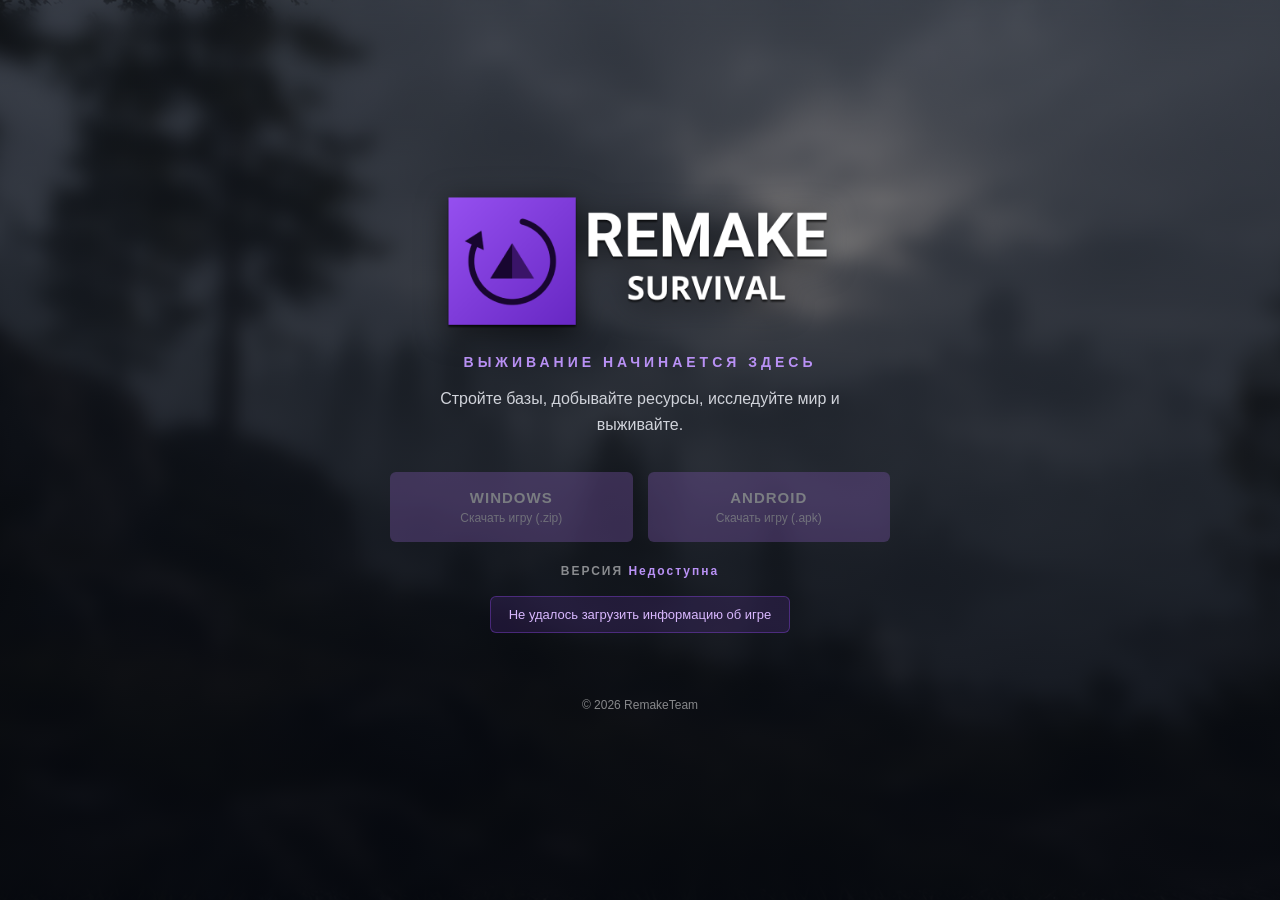
<file: index.html>
<!DOCTYPE html>
<html lang="ru">
<head>
    <title>Remake Survival — выживание начинается здесь</title>
    <meta charset="UTF-8">
    <meta name="viewport" content="width=device-width, initial-scale=1.0">
    <meta name="description" content="Стройте базу, добывайте ресурсы, совершайте рейды и выживайте вместе с другими игроками в открытом мире Remake Survival.">
    <meta name="application-name" content="Remake Survival">
    <meta name="author" content="Remake Survival">
    <meta name="keywords" content="Remake Survival,survival,онлайн-игра на выживание,строительство базы,рейды,игра для PC и мобильных">
    <meta property="og:title" content="Remake Survival — выживание начинается здесь">
    <meta property="og:description" content="Выживайте, стройте базы и исследуйте открытый мир Remake Survival.">
    <meta property="og:url" content="https://remake-survival.site">
    <meta property="og:site_name" content="Remake Survival">
    <meta property="og:image" content="https://remake-survival.site/images/cover.png">
    <meta property="og:image:width" content="1862">
    <meta property="og:image:height" content="931">
    <meta property="og:image:alt" content="Remake Survival">
    <meta property="og:locale" content="ru_RU">
    <meta property="og:locale:alternate" content="en_US">
    <meta property="og:type" content="website">
    <meta name="twitter:card" content="summary_large_image">
    <meta name="twitter:title" content="Remake Survival">
    <meta name="twitter:description" content="Выживание начинается здесь.">
    <meta name="twitter:image" content="https://remake-survival.site/images/cover.png">
    <meta name="theme-color" content="#080B18">
    <link rel="stylesheet" href="./app.css">
</head>
<body>
    <main class="hero">
        <div class="background"></div>
        <div class="overlay"></div>
        <div class="content">
            <img src="./images/logo.png" alt="Remake Survival" class="logo">
            <p class="subtitle">ВЫЖИВАНИЕ НАЧИНАЕТСЯ ЗДЕСЬ</p>
            <p class="description">Стройте базы, добывайте ресурсы, исследуйте мир и выживайте.</p>
            <div class="download-buttons">
                <a id="windows-download" href="#" class="download-button is-disabled" aria-disabled="true">
                    <span class="platform">WINDOWS</span>
                    <span class="file-type">Скачать игру (.zip)</span>
                </a>
                <a id="android-download" href="#" class="download-button is-disabled" aria-disabled="true">
                    <span class="platform">ANDROID</span>
                    <span class="file-type">Скачать игру (.apk)</span>
                </a>
            </div>
            <div class="version">
                ВЕРСИЯ <span id="game-version">Загрузка...</span>
            </div>
            <div id="maintenance-status" class="maintenance-status"></div>
            <p class="footer-text">
                © 2026 RemakeTeam
            </p>
        </div>
    </main>
    <script src="./app.js"></script>
</body>
</html>
</file>
<file: app.css>
:root {
    --accent: #8945E4;
    --accent-hover: #9C60ED;
    --background: #080B18;
}

* {
    margin: 0;
    padding: 0;
    box-sizing: border-box;
}

body {
    font-family: Arial, Helvetica, sans-serif;
    background: var(--background);
    color: white;
    overflow: hidden;
}

.hero {
    position: relative;
    width: 100%;
    min-height: 100vh;
    min-height: 100svh;

    display: flex;
    justify-content: center;
    align-items: center;

    overflow: hidden;
}

.background {
    position: absolute;
    inset: 0;

    background-image: url("./images/background.png");
    background-size: cover;
    background-position: center;
}

.overlay {
    position: absolute;
    inset: 0;

    background: linear-gradient(
        to bottom,
        rgba(5, 8, 15, 0.45),
        rgba(5, 8, 15, 0.85)
    );
}

.content {
    position: relative;
    z-index: 1;

    width: 100%;
    max-width: 700px;
    padding: 30px 20px;

    display: flex;
    flex-direction: column;
    align-items: center;

    text-align: center;
}

.logo {
    width: min(420px, 85%);
    max-height: 230px;
    object-fit: contain;

    margin-bottom: 20px;

    filter: drop-shadow(0 5px 15px rgba(0, 0, 0, 0.6));
}

.subtitle {
    font-size: 14px;
    font-weight: bold;
    letter-spacing: 4px;

    color: #B991F5;

    margin-bottom: 16px;
}

.description {
    font-size: 16px;
    line-height: 1.6;

    color: #D0D3DA;

    max-width: 440px;
    margin-bottom: 35px;
}

.download-buttons {
    display: flex;
    justify-content: center;
    gap: 15px;

    width: 100%;
    max-width: 500px;
}

.download-button {
    display: flex;
    flex-direction: column;
    align-items: center;
    justify-content: center;

    flex: 1;

    padding: 17px 20px;

    background: var(--accent);
    color: white;

    text-decoration: none;
    border-radius: 6px;

    transition:
        background 0.2s ease,
        transform 0.2s ease,
        box-shadow 0.2s ease;
}

.download-button:hover {
    background: var(--accent-hover);
    transform: translateY(-3px);

    box-shadow: 0 5px 25px rgba(137, 69, 228, 0.3);
}

.download-button:active {
    transform: translateY(0);
}

.platform {
    font-size: 15px;
    font-weight: bold;
    letter-spacing: 1px;
}

.file-type {
    font-size: 12px;
    margin-top: 5px;
    opacity: 0.85;
}

.footer-text {
    margin-top: 65px;

    font-size: 12px;
    color: rgba(255, 255, 255, 0.5);
}

@media (max-width: 500px) {
    .logo {
        width: 90%;
    }

    .subtitle {
        font-size: 11px;
        letter-spacing: 2px;
    }

    .description {
        font-size: 14px;
    }

    .download-buttons {
        flex-direction: column;
        max-width: 300px;
    }

    .download-button {
        padding: 15px;
    }

    .footer-text {
        margin-top: 45px;
    }
}

.version {
    margin-top: 22px;

    font-size: 12px;
    font-weight: bold;
    letter-spacing: 2px;

    color: rgba(255, 255, 255, 0.5);
}

.version span {
    color: #B991F5;
}


.is-disabled {
    opacity: 0.4;
    cursor: not-allowed;
    pointer-events: none;
    filter: grayscale(0.5);
}

.maintenance-status {
    display: none;

    margin-top: 18px;
    padding: 10px 18px;

    color: #D9B8FF;
    background: rgba(137, 69, 228, 0.15);

    border: 1px solid rgba(137, 69, 228, 0.4);
    border-radius: 6px;

    font-size: 13px;
    text-align: center;
}

.maintenance-status.visible {
    display: block;
}
</file>
